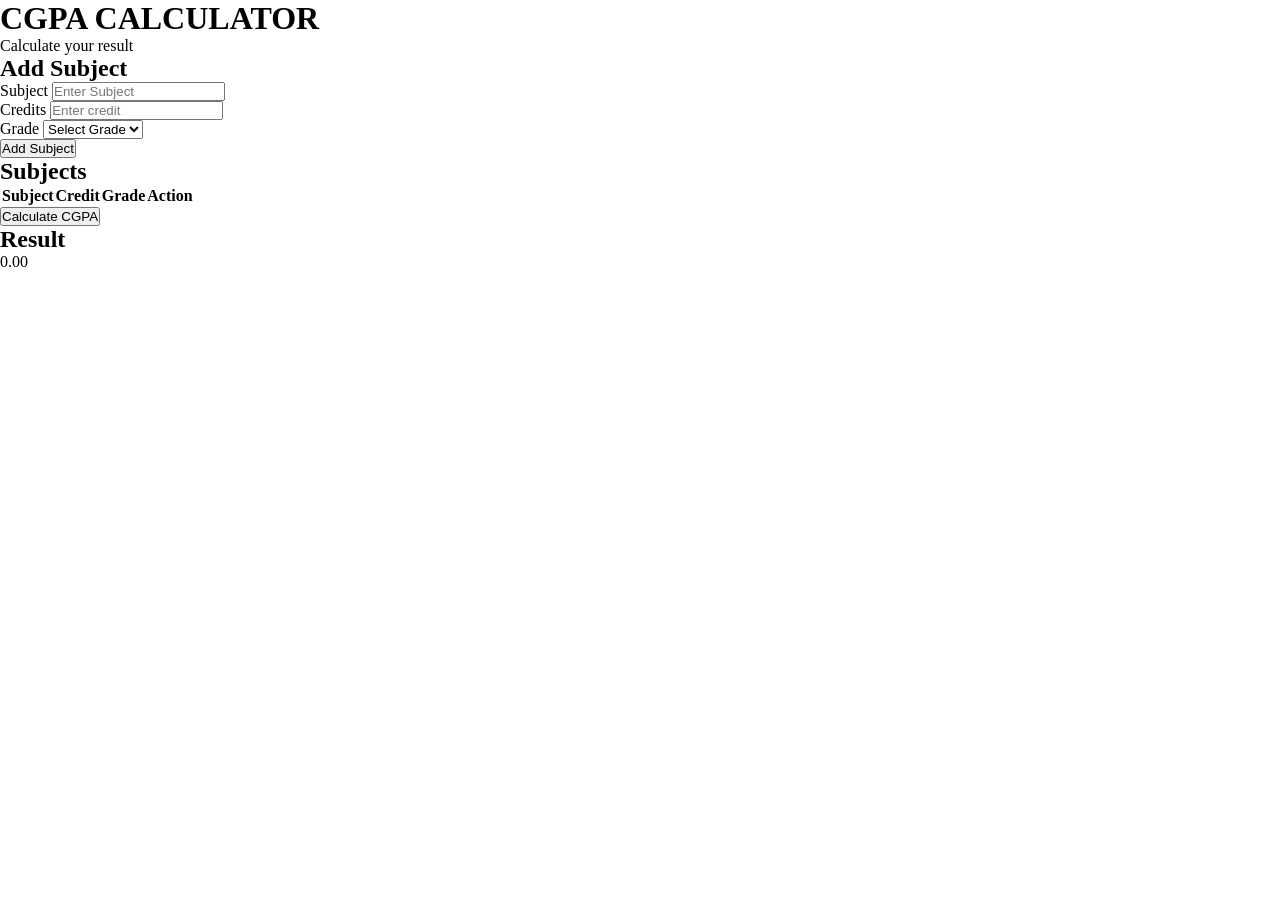
<file: cgpaCalculator/index.html>
<!doctype html>
<html lang="en">
  <head>
    <meta charset="UTF-8" />
    <meta name="viewport" content="width=device-width, initial-scale=1.0" />
    <link rel="stylesheet" href="style.css" />
    <title>CGPA CALCULATOR</title>
  </head>
  <body>
    <div class="container">
      <header>
        <h1>CGPA CALCULATOR</h1>
        <p>Calculate your result</p>
      </header>

      <main>
        <section class="calculator-area">
          <!-- Input section -->

          <div class="input-section">
            <h2>Add Subject</h2>

            <!-- Subject -->

            <div class="input-group">
              <label for="subject"> Subject </label>

              <input type="text" id="subject" placeholder="Enter Subject" />
            </div>

            <div class="input-group">
              <label for="credit"> Credits </label>

              <input
                type="number"
                id="credits"
                placeholder="Enter credit"
                min="1"
              />
            </div>

            <div class="input-group">
              <label for="grade"> Grade </label>

              <select id="grade">
                <option value="">Select Grade</option>
                <option value="10">O</option>
                <option value="9">A+</option>
                <option value="8">A</option>
                <option value="7">B+</option>
                <option value="6">B</option>
                <option value="5">C</option>
                <option value="4">P</option>
                <option value="0">F</option>
              </select>
            </div>

            <!-- Add Subject Button -->

            <button type="button" id="addSubject">Add Subject</button>
          </div>

          <!-- Table Section -->

          <div class="table-section">
            <h2>Subjects</h2>

            <table>
              <thead>
                <tr>
                  <th>Subject</th>
                  <th>Credit</th>
                  <th>Grade</th>
                  <th>Action</th>
                </tr>
              </thead>

              <tbody id="subjectTableBody"></tbody>
            </table>
          </div>
        </section>

        <section class="calculate-section">
          <button type="button" id="calculateCGPA">Calculate CGPA</button>
        </section>

        <!-- Result Section -->

        <section class="result-section">
          <h2>Result</h2>

          <div class="result-value">
            <span id="cgpaResult"> 0.00 </span>
          </div>
        </section>
      </main>
    </div>
  </body>
</html>
</file>
<file: cgpaCalculator/style.css>
*{
  margin: 0;
  padding: 0;
  box-sizing: border-box;
}
</file>
